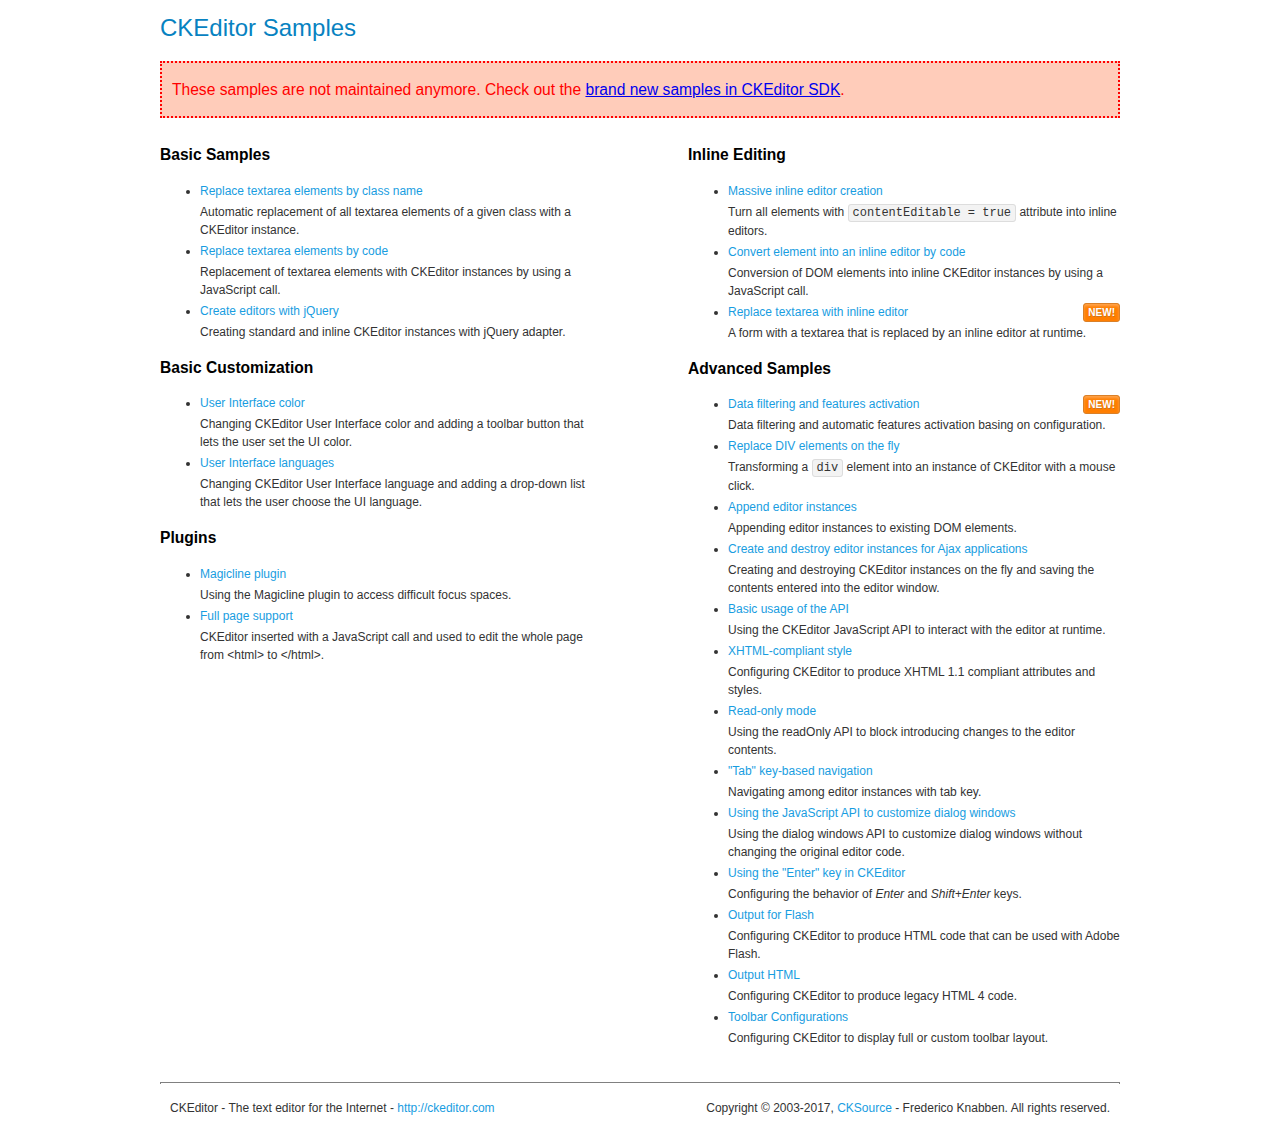
<file: staticfiles/djangocms_text_ckeditor/ckeditor/samples/old/index.html>
<!DOCTYPE html>
<!--
Copyright (c) 2003-2017, CKSource - Frederico Knabben. All rights reserved.
For licensing, see LICENSE.md or http://ckeditor.com/license
-->
<html>
<head>
	<meta charset="utf-8">
	<title>CKEditor Samples</title>
	<link rel="stylesheet" href="sample.css">
</head>
<body>
	<h1 class="samples">
		CKEditor Samples
	</h1>
	<div class="warning deprecated">
		These samples are not maintained anymore. Check out the <a href="http://sdk.ckeditor.com/">brand new samples in CKEditor SDK</a>.
	</div>
	<div class="twoColumns">
		<div class="twoColumnsLeft">
			<h2 class="samples">
				Basic Samples
			</h2>
			<dl class="samples">
				<dt><a class="samples" href="replacebyclass.html">Replace textarea elements by class name</a></dt>
				<dd>Automatic replacement of all textarea elements of a given class with a CKEditor instance.</dd>

				<dt><a class="samples" href="replacebycode.html">Replace textarea elements by code</a></dt>
				<dd>Replacement of textarea elements with CKEditor instances by using a JavaScript call.</dd>

				<dt><a class="samples" href="jquery.html">Create editors with jQuery</a></dt>
				<dd>Creating standard and inline CKEditor instances with jQuery adapter.</dd>
			</dl>

			<h2 class="samples">
				Basic Customization
			</h2>
			<dl class="samples">
				<dt><a class="samples" href="uicolor.html">User Interface color</a></dt>
				<dd>Changing CKEditor User Interface color and adding a toolbar button that lets the user set the UI color.</dd>

				<dt><a class="samples" href="uilanguages.html">User Interface languages</a></dt>
				<dd>Changing CKEditor User Interface language and adding a drop-down list that lets the user choose the UI language.</dd>
			</dl>


			<h2 class="samples">Plugins</h2>
<dl class="samples">
<dt><a class="samples" href="magicline/magicline.html">Magicline plugin</a></dt>
<dd>Using the Magicline plugin to access difficult focus spaces.</dd>

<dt><a class="samples" href="wysiwygarea/fullpage.html">Full page support</a></dt>
<dd>CKEditor inserted with a JavaScript call and used to edit the whole page from &lt;html&gt; to &lt;/html&gt;.</dd>
</dl>
		</div>
		<div class="twoColumnsRight">
			<h2 class="samples">
				Inline Editing
			</h2>
			<dl class="samples">
				<dt><a class="samples" href="inlineall.html">Massive inline editor creation</a></dt>
				<dd>Turn all elements with <code>contentEditable = true</code> attribute into inline editors.</dd>

				<dt><a class="samples" href="inlinebycode.html">Convert element into an inline editor by code</a></dt>
				<dd>Conversion of DOM elements into inline CKEditor instances by using a JavaScript call.</dd>

				<dt><a class="samples" href="inlinetextarea.html">Replace textarea with inline editor</a> <span class="new">New!</span></dt>
				<dd>A form with a textarea that is replaced by an inline editor at runtime.</dd>

				
			</dl>

			<h2 class="samples">
				Advanced Samples
			</h2>
			<dl class="samples">
				<dt><a class="samples" href="datafiltering.html">Data filtering and features activation</a> <span class="new">New!</span></dt>
				<dd>Data filtering and automatic features activation basing on configuration.</dd>

				<dt><a class="samples" href="divreplace.html">Replace DIV elements on the fly</a></dt>
				<dd>Transforming a <code>div</code> element into an instance of CKEditor with a mouse click.</dd>

				<dt><a class="samples" href="appendto.html">Append editor instances</a></dt>
				<dd>Appending editor instances to existing DOM elements.</dd>

				<dt><a class="samples" href="ajax.html">Create and destroy editor instances for Ajax applications</a></dt>
				<dd>Creating and destroying CKEditor instances on the fly and saving the contents entered into the editor window.</dd>

				<dt><a class="samples" href="api.html">Basic usage of the API</a></dt>
				<dd>Using the CKEditor JavaScript API to interact with the editor at runtime.</dd>

				<dt><a class="samples" href="xhtmlstyle.html">XHTML-compliant style</a></dt>
				<dd>Configuring CKEditor to produce XHTML 1.1 compliant attributes and styles.</dd>

				<dt><a class="samples" href="readonly.html">Read-only mode</a></dt>
				<dd>Using the readOnly API to block introducing changes to the editor contents.</dd>

				<dt><a class="samples" href="tabindex.html">"Tab" key-based navigation</a></dt>
				<dd>Navigating among editor instances with tab key.</dd>


				
<dt><a class="samples" href="dialog/dialog.html">Using the JavaScript API to customize dialog windows</a></dt>
<dd>Using the dialog windows API to customize dialog windows without changing the original editor code.</dd>

<dt><a class="samples" href="enterkey/enterkey.html">Using the &quot;Enter&quot; key in CKEditor</a></dt>
<dd>Configuring the behavior of <em>Enter</em> and <em>Shift+Enter</em> keys.</dd>

<dt><a class="samples" href="htmlwriter/outputforflash.html">Output for Flash</a></dt>
<dd>Configuring CKEditor to produce HTML code that can be used with Adobe Flash.</dd>

<dt><a class="samples" href="htmlwriter/outputhtml.html">Output HTML</a></dt>
<dd>Configuring CKEditor to produce legacy HTML 4 code.</dd>

<dt><a class="samples" href="toolbar/toolbar.html">Toolbar Configurations</a></dt>
<dd>Configuring CKEditor to display full or custom toolbar layout.</dd>

			</dl>
		</div>
	</div>
	<div id="footer">
		<hr>
		<p>
			CKEditor - The text editor for the Internet - <a class="samples" href="http://ckeditor.com/">http://ckeditor.com</a>
		</p>
		<p id="copy">
			Copyright &copy; 2003-2017, <a class="samples" href="http://cksource.com/">CKSource</a> - Frederico Knabben. All rights reserved.
		</p>
	</div>
</body>
</html>
</file>
<file: staticfiles/djangocms_text_ckeditor/ckeditor/samples/old/sample.css>
/*
Copyright (c) 2003-2017, CKSource - Frederico Knabben. All rights reserved.
For licensing, see LICENSE.md or http://ckeditor.com/license
*/

html, body, h1, h2, h3, h4, h5, h6, div, span, blockquote, p, address, form, fieldset, img, ul, ol, dl, dt, dd, li, hr, table, td, th, strong, em, sup, sub, dfn, ins, del, q, cite, var, samp, code, kbd, tt, pre
{
	line-height: 1.5;
}

body
{
	padding: 10px 30px;
}

input, textarea, select, option, optgroup, button, td, th
{
	font-size: 100%;
}

pre
{
	-moz-tab-size: 4;
	tab-size: 4;
}

pre, code, kbd, samp, tt
{
	font-family: monospace,monospace;
	font-size: 1em;
}

body {
	width: 960px;
	margin: 0 auto;
}

code
{
	background: #f3f3f3;
	border: 1px solid #ddd;
	padding: 1px 4px;
	border-radius: 3px;
}

abbr
{
	border-bottom: 1px dotted #555;
	cursor: pointer;
}

.new, .beta
{
	text-transform: uppercase;
	font-size: 10px;
	font-weight: bold;
	padding: 1px 4px;
	margin: 0 0 0 5px;
	color: #fff;
	float: right;
	border-radius: 3px;
}

.new
{
	background: #FF7E00;
	border: 1px solid #DA8028;
	text-shadow: 0 1px 0 #C97626;

	box-shadow: 0 2px 3px 0 #FFA54E inset;
}

.beta
{
	background: #18C0DF;
	border: 1px solid #19AAD8;
	text-shadow: 0 1px 0 #048CAD;
	font-style: italic;

	box-shadow: 0 2px 3px 0 #50D4FD inset;
}

h1.samples
{
	color: #0782C1;
	font-size: 200%;
	font-weight: normal;
	margin: 0;
	padding: 0;
}

h1.samples a
{
	color: #0782C1;
	text-decoration: none;
	border-bottom: 1px dotted #0782C1;
}

.samples a:hover
{
	border-bottom: 1px dotted #0782C1;
}

h2.samples
{
	color: #000000;
	font-size: 130%;
	margin: 15px 0 0 0;
	padding: 0;
}

p, blockquote, address, form, pre, dl, h1.samples, h2.samples
{
	margin-bottom: 15px;
}

ul.samples
{
	margin-bottom: 15px;
}

.clear
{
	clear: both;
}

fieldset
{
	margin: 0;
	padding: 10px;
}

body, input, textarea
{
	color: #333333;
	font-family: Arial, Helvetica, sans-serif;
}

body
{
	font-size: 75%;
}

a.samples
{
	color: #189DE1;
	text-decoration: none;
}

form
{
	margin: 0;
	padding: 0;
}

pre.samples
{
	background-color: #F7F7F7;
	border: 1px solid #D7D7D7;
	overflow: auto;
	padding: 0.25em;
	white-space: pre-wrap; /* CSS 2.1 */
	word-wrap: break-word; /* IE7 */
}

#footer
{
	clear: both;
	padding-top: 10px;
}

#footer hr
{
	margin: 10px 0 15px 0;
	height: 1px;
	border: solid 1px gray;
	border-bottom: none;
}

#footer p
{
	margin: 0 10px 10px 10px;
	float: left;
}

#footer #copy
{
	float: right;
}

#outputSample
{
	width: 100%;
	table-layout: fixed;
}

#outputSample thead th
{
	color: #dddddd;
	background-color: #999999;
	padding: 4px;
	white-space: nowrap;
}

#outputSample tbody th
{
	vertical-align: top;
	text-align: left;
}

#outputSample pre
{
	margin: 0;
	padding: 0;
}

.description
{
	border: 1px dotted #B7B7B7;
	margin-bottom: 10px;
	padding: 10px 10px 0;
	overflow: hidden;
}

label
{
	display: block;
	margin-bottom: 6px;
}

/**
 *	CKEditor editables are automatically set with the "cke_editable" class
 *	plus cke_editable_(inline|themed) depending on the editor type.
 */

/* Style a bit the inline editables. */
.cke_editable.cke_editable_inline
{
	cursor: pointer;
}

/* Once an editable element gets focused, the "cke_focus" class is
   added to it, so we can style it differently. */
.cke_editable.cke_editable_inline.cke_focus
{
	box-shadow: inset 0px 0px 20px 3px #ddd, inset 0 0 1px #000;
	outline: none;
	background: #eee;
	cursor: text;
}

/* Avoid pre-formatted overflows inline editable. */
.cke_editable_inline pre
{
	white-space: pre-wrap;
	word-wrap: break-word;
}

/**
 *	Samples index styles.
 */

.twoColumns,
.twoColumnsLeft,
.twoColumnsRight
{
	overflow: hidden;
}

.twoColumnsLeft,
.twoColumnsRight
{
	width: 45%;
}

.twoColumnsLeft
{
	float: left;
}

.twoColumnsRight
{
	float: right;
}

dl.samples
{
	padding: 0 0 0 40px;
}
dl.samples > dt
{
	display: list-item;
	list-style-type: disc;
	list-style-position: outside;
	margin: 0 0 3px;
}
dl.samples > dd
{
	margin: 0 0 3px;
}
.warning
{
	color: #ff0000;
	background-color: #FFCCBA;
	border: 2px dotted #ff0000;
	padding: 15px 10px;
	margin: 10px 0;
}

.warning.deprecated {
	font-size: 1.3em;
}

/* Used on inline samples */

blockquote
{
	font-style: italic;
	font-family: Georgia, Times, "Times New Roman", serif;
	padding: 2px 0;
	border-style: solid;
	border-color: #ccc;
	border-width: 0;
}

.cke_contents_ltr blockquote
{
	padding-left: 20px;
	padding-right: 8px;
	border-left-width: 5px;
}

.cke_contents_rtl blockquote
{
	padding-left: 8px;
	padding-right: 20px;
	border-right-width: 5px;
}

img.right {
	border: 1px solid #ccc;
	float: right;
	margin-left: 15px;
	padding: 5px;
}

img.left {
	border: 1px solid #ccc;
	float: left;
	margin-right: 15px;
	padding: 5px;
}

.marker
{
	background-color: Yellow;
}
</file>
